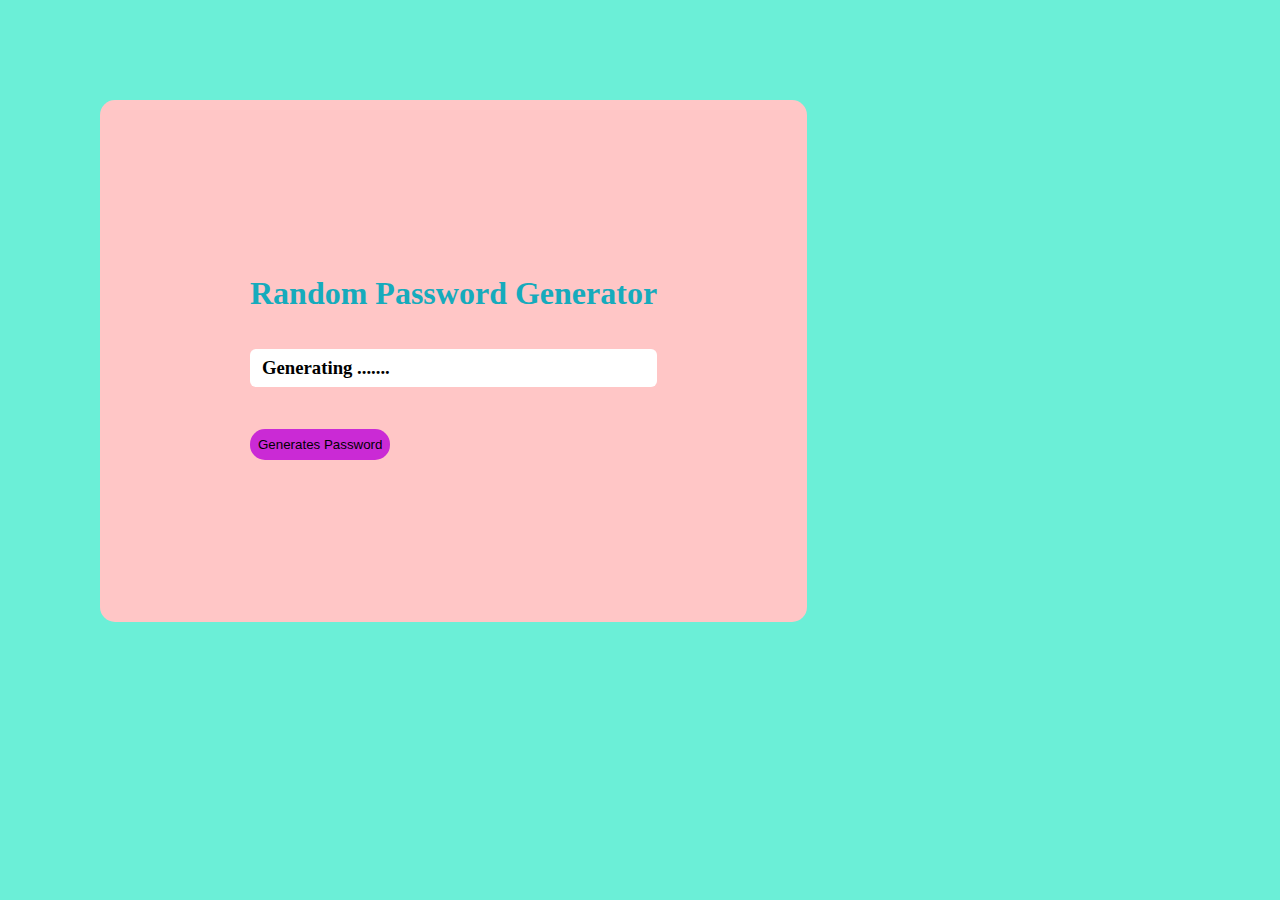
<file: RandomPassword/index.html>
<!DOCTYPE html>
<html lang="en">
<head>
    <meta charset="UTF-8">
    <meta name="viewport" content="width=device-width, initial-scale=1.0">
    <title>Random Password</title>
    <link rel="stylesheet" href="style.css">
</head>
<body>
    <div class="container">
        <h1 class="heading">Random Password Generator</h1>
        <h3 class="imput">Generating  .......</h3>
        <br>
        <button onclick="generatePassword()">Generates Password</button>
    </div>

    <script src="script.js"></script>
</body>
</html>
</file>
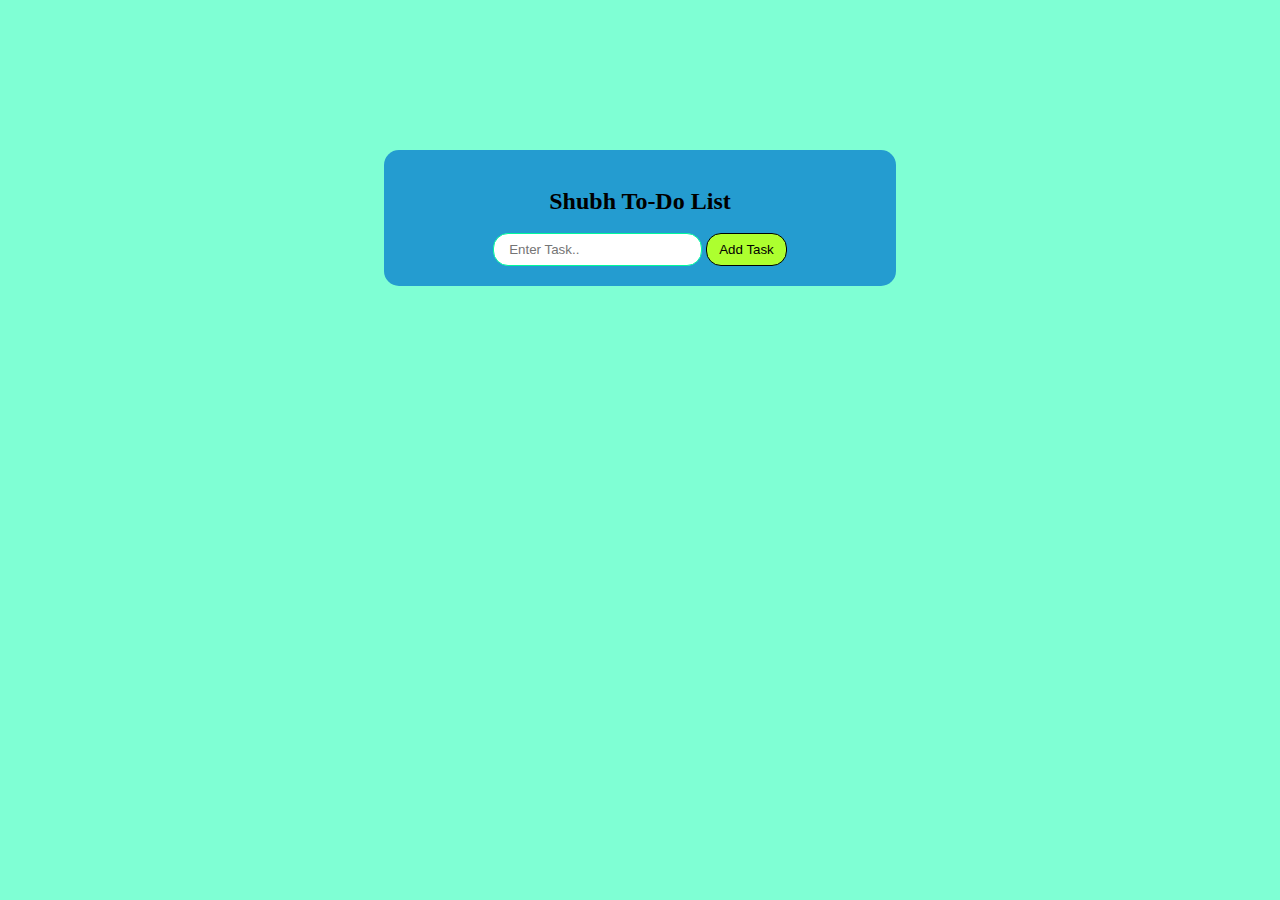
<file: To-Do-List/index.html>
<!DOCTYPE html>
<html lang="en">
<head>
    <meta charset="UTF-8">
    <meta name="viewport" content="width=device-width, initial-scale=1.0">
    <title>Shubh To Do List</title>
    <link rel="stylesheet" href="style.css">
</head>
<body>
    <div class="container">
        <h2 class="heading">Shubh To-Do List</h2>
        <input type="text" class="take" placeholder="Enter Task.." >
        <button onclick="addTask()" class="btn">Add Task</button>
    </div>


    <script src="script.js"></script>
    <script src="dailyTask.js"></script>
</body>
</html>
</file>
<file: RandomPassword/style.css>
* {
    margin: 0;
    padding: 0;
}

body {
    background-color: rgb(107, 239, 215);
    color: black;
    display: flex;
}

.container {
    padding: 150px 150px;
    align-items: center;
    margin: 100px;
    border-radius: 15px;
    background-color: rgb(255, 198, 198);
}
.heading {
    color: rgb(22, 171, 188);
    padding: 25px 0px;
}
button {
    background-color: rgb(202, 42, 213);
    color: rgb(0, 0, 0);
    margin: 12px 0px;
    padding: 8px 8px;
    border-radius: 15px;
    border: hidden;
}
.imput {
    margin: 12px 0px;
    padding: 8px 12px;
    border-radius: 6px;
    border: hidden;
    color: rgb(0, 0, 0);
    /* border: 1px solid black; */
    background-color: white;
}
</file>
<file: To-Do-List/style.css>
* {
    margin: 0;
    padding: 0;
}

body {
    background-color: aquamarine;
}

.container {
    margin: 150px 30%;
    padding: 20px 40px;
    background-color: rgb(36, 156, 208);
    align-items: center;
    border-radius: 15px;
    text-align: center;
}

.heading {
    padding: 18px 0px;
}

.take {
    border-radius: 15px;
    padding:8px 15px;
    border: 1px solid rgb(0, 249, 158);
}
@media (min-width: 600px) {
    
}

.btn {
    background-color: greenyellow;
    border-radius: 15px;
    padding: 8px 12px;
    border: 1px solid black;
}

.btn:hover {
    background-color: rgb(0, 0, 0);
    cursor: pointer;
    color: #FFFFFFFF;
}
</file>
